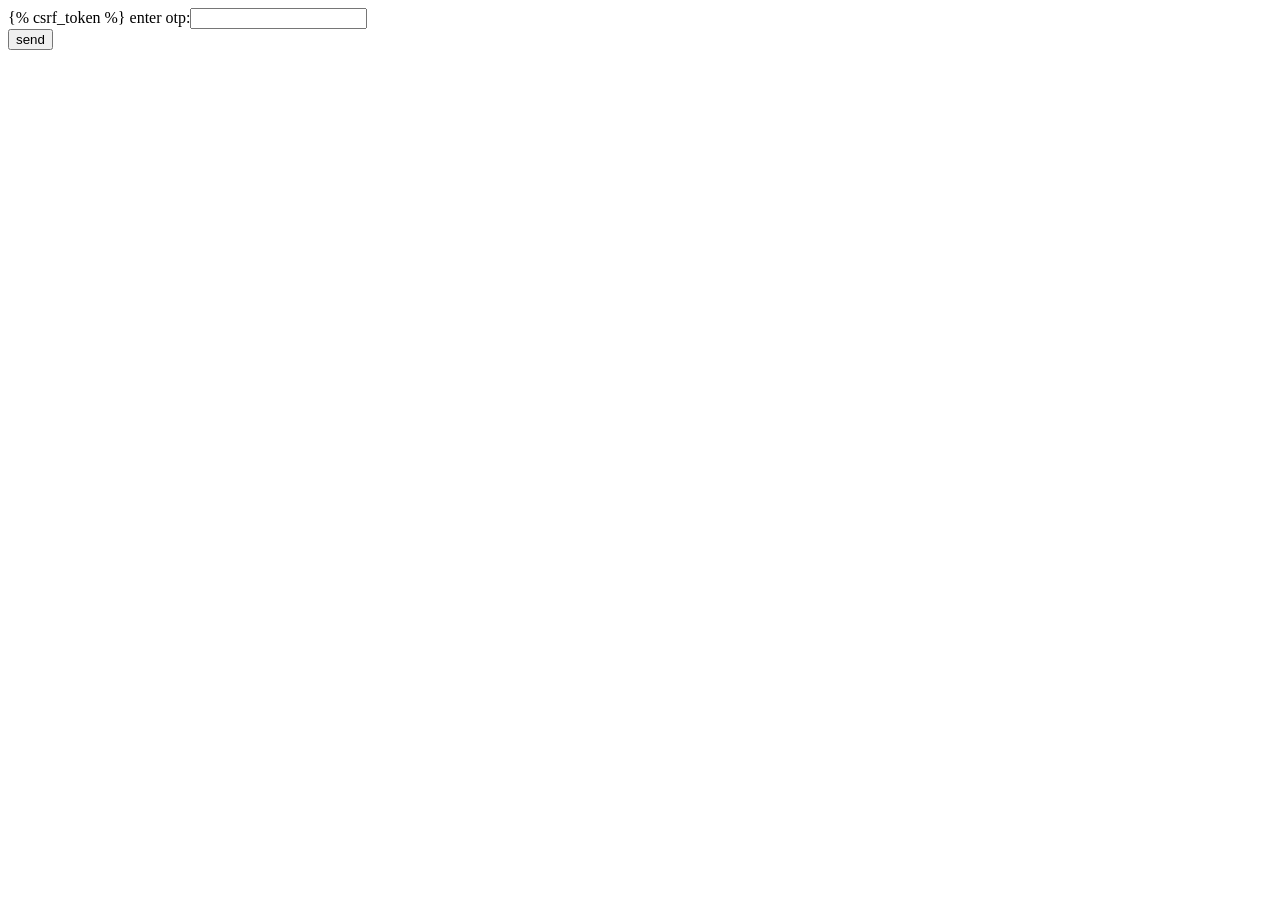
<file: templates/otp_input.html>
<!DOCTYPE html>
<html lang="en">
<head>
    <meta charset="UTF-8">
    <title>Title</title>
</head>
<body>
<form action="./otpvalidation" method="POST">
    {% csrf_token %}
    enter otp:<input type="password" name="otp"><br>
    <input type="submit" value="send">
</form>

</body>
</html>
</file>
